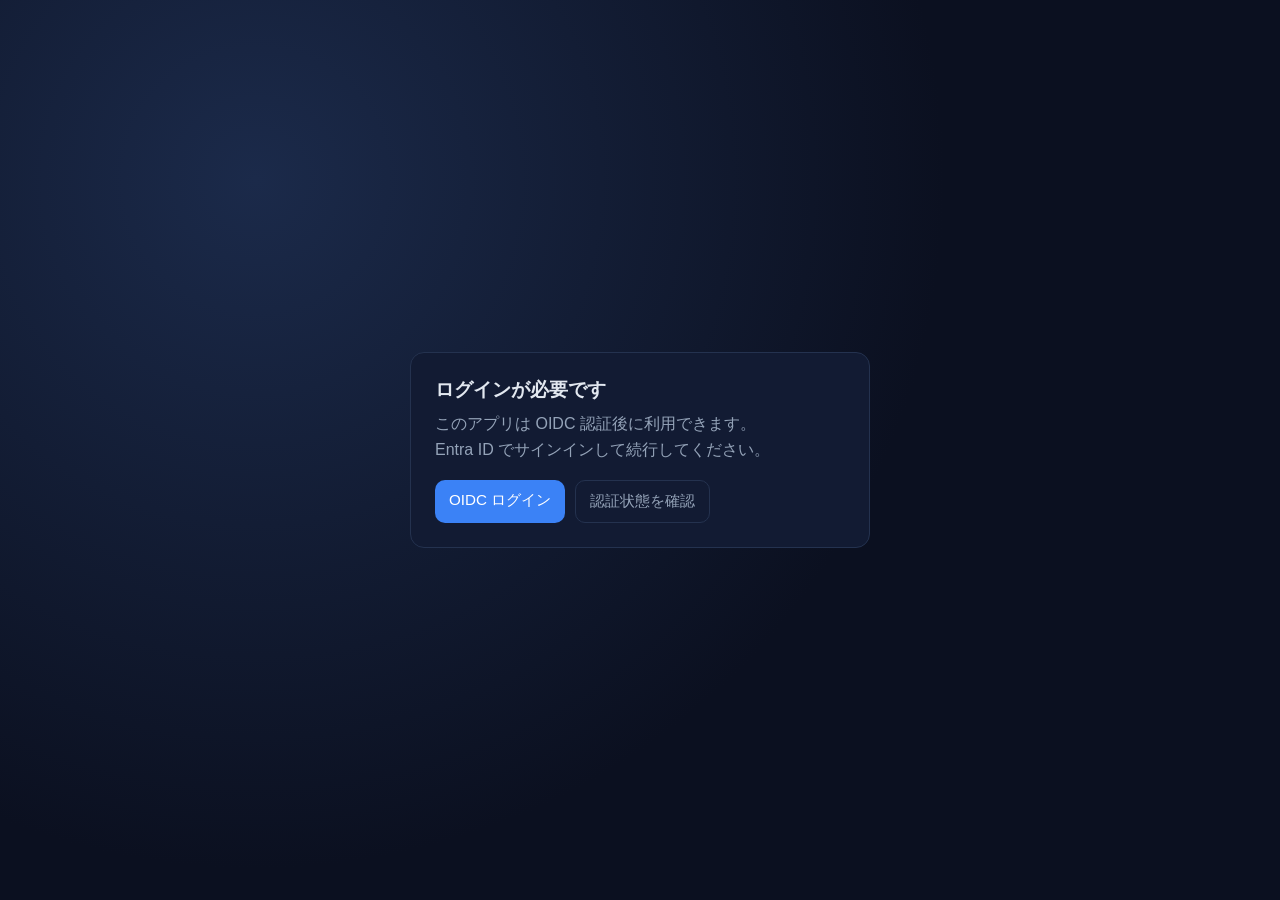
<file: web/login.html>
<!doctype html>
<html lang="ja">
  <head>
    <meta charset="utf-8" />
    <meta name="viewport" content="width=device-width, initial-scale=1" />
    <title>Vulnerability Agent Login</title>
    <style>
      :root {
        --bg: #0b1020;
        --panel: #121b33;
        --border: #24324f;
        --text: #e2e8f0;
        --muted: #94a3b8;
        --primary: #3b82f6;
      }
      * { box-sizing: border-box; }
      body {
        margin: 0;
        min-height: 100vh;
        display: grid;
        place-items: center;
        background: radial-gradient(circle at 20% 20%, #1b2a4a 0%, var(--bg) 55%);
        color: var(--text);
        font-family: "Inter", "Segoe UI", sans-serif;
      }
      .card {
        width: min(460px, calc(100vw - 32px));
        background: var(--panel);
        border: 1px solid var(--border);
        border-radius: 14px;
        padding: 24px;
      }
      h1 {
        margin: 0 0 8px 0;
        font-size: 1.2rem;
      }
      p {
        margin: 0 0 18px 0;
        color: var(--muted);
        line-height: 1.6;
      }
      .actions { display: flex; gap: 10px; }
      a {
        display: inline-block;
        text-decoration: none;
        padding: 10px 14px;
        border-radius: 10px;
        font-size: 0.95rem;
      }
      .primary {
        background: var(--primary);
        color: #fff;
      }
      .ghost {
        color: var(--muted);
        border: 1px solid var(--border);
      }
    </style>
  </head>
  <body>
    <main class="card">
      <h1>ログインが必要です</h1>
      <p>
        このアプリは OIDC 認証後に利用できます。<br />
        Entra ID でサインインして続行してください。
      </p>
      <div class="actions">
        <a class="primary" href="/auth/login?next=/">OIDC ログイン</a>
        <a class="ghost" href="/auth/me">認証状態を確認</a>
      </div>
    </main>
  </body>
</html>
</file>
